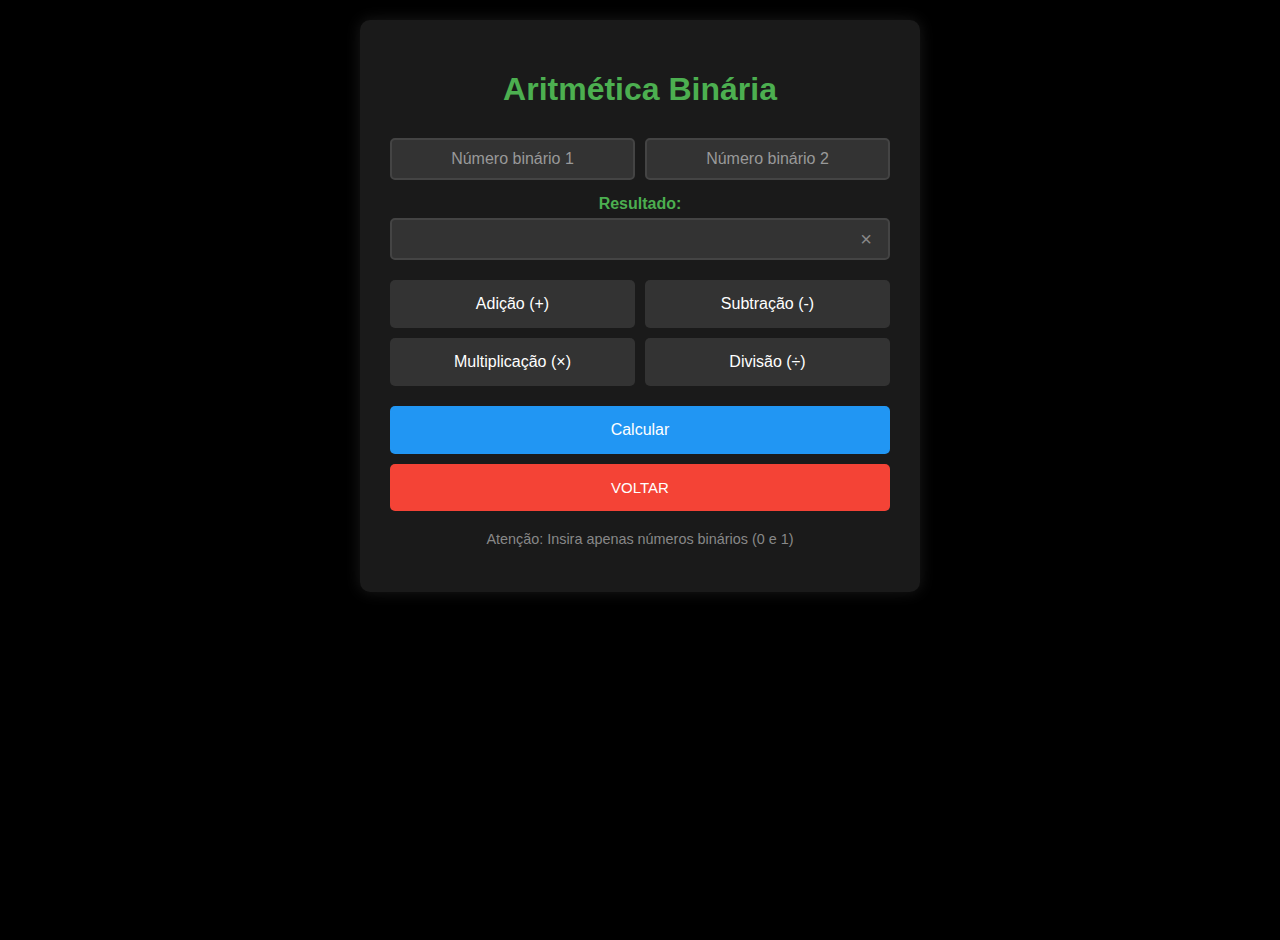
<file: aritmetica/aritmetica.html>
<!DOCTYPE html>
<html lang="pt-br">

<head>
  <meta charset="UTF-8">
  <meta name="viewport" content="width=device-width, initial-scale=1.0">
  <title>Aritmética Binária</title>
  <link rel="stylesheet" href="aritmetica.css">
</head>

<body>
  <div class="container">
    <h1>Aritmética Binária</h1>

    <div class="input-group">
      <input type="text" class="input-number" id="binary1" placeholder="Número binário 1" autocomplete="off">
      <input type="text" class="input-number" id="binary2" placeholder="Número binário 2" autocomplete="off">
    </div>

    <div class="result-container">
      <label for="result">Resultado:</label>
      <div class="result-wrapper">
        <input type="text" id="result" readonly autocomplete="off">
        <button id="clear-result" class="clear-btn">×</button>
      </div>
    </div>

    <div class="operations">
      <button class="operation-btn" data-operation="add">Adição (+)</button>
      <button class="operation-btn" data-operation="sub">Subtração (-)</button>
      <button class="operation-btn" data-operation="mul">Multiplicação (×)</button>
      <button class="operation-btn" data-operation="div">Divisão (÷)</button>
    </div>

    <div class="action-buttons">
      <button class="calculate-btn" id="calculate">Calcular</button>
      <a href="https://rafaelpg1.github.io/ARQUITETURA/" class="back-btn">VOLTAR</a>
    </div>

    <p class="warning">Atenção: Insira apenas números binários (0 e 1)</p>
  </div>

  <script src="aritmetica.js"></script>
</body>

</html>
</file>
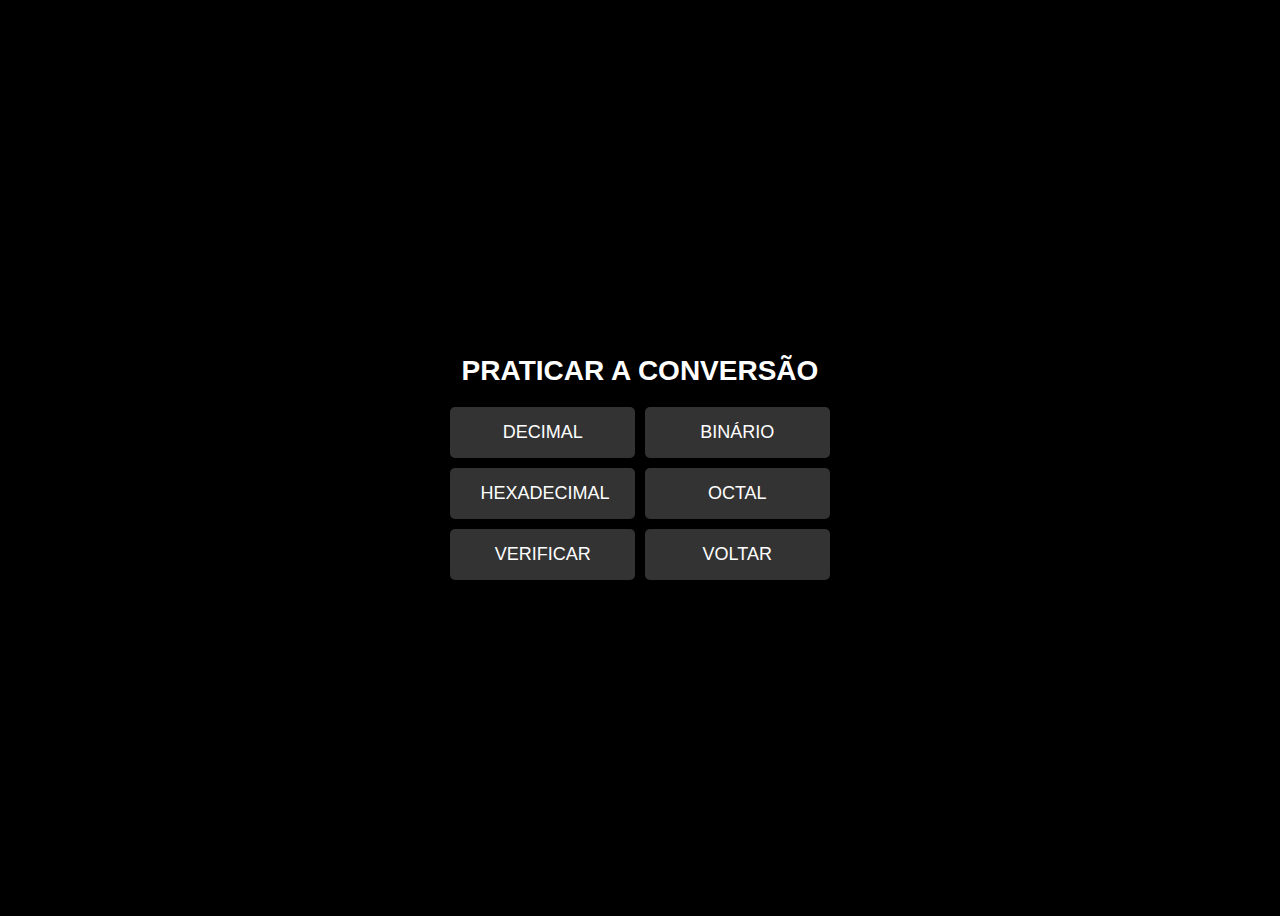
<file: bases numericas/bases.html>
<!DOCTYPE html>
<html lang="pt-BR">

<head>
    <meta charset="UTF-8">
    <meta name="viewport" content="width=device-width, initial-scale=1.0">
    <title>PRATICAR A CONVERSÃO</title>
    <link rel="stylesheet" href="bases.css">
</head>

<body>
    <h1>PRATICAR A CONVERSÃO</h1>
    <div class="container">
        <div class="row">
            <a href="./decimal/decimal.html" class="btn">DECIMAL</a>
            <a href="./binario/binario.html" class="btn">BINÁRIO</a>
        </div>
        <div class="row">
            <a href="./hexadecimal/hexadecimal.html" class="btn">HEXADECIMAL</a>
            <a href="./octal/octal.html" class="btn">OCTAL</a>
        </div>
        <div class="row">
            <a href="https://conversor-de-base-numerica.vercel.app/" target="_blank" class="btn">VERIFICAR</a>
            <a href="https://rafaelpg1.github.io/ARQUITETURA/" class="btn">VOLTAR</a>
        </div>
    </div>
</body>

</html>
</file>
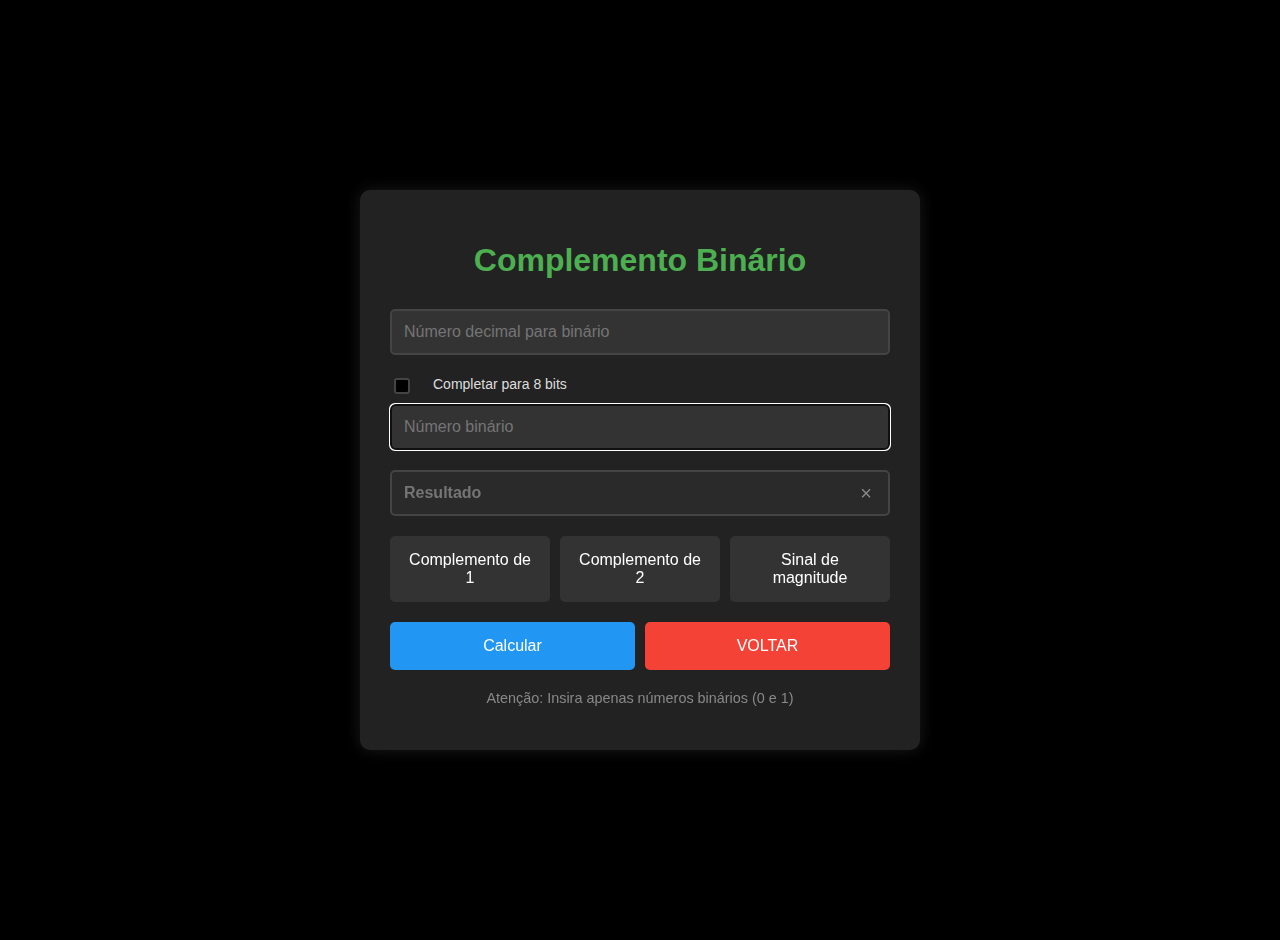
<file: complemento/complemento.html>
<!DOCTYPE html>
<html lang="pt-br">

<head>
  <meta charset="UTF-8">
  <meta name="viewport" content="width=device-width, initial-scale=1.0">
  <title>Complemento Binário</title>
  <link rel="stylesheet" href="complemento.css">
</head>

<body>
  <div class="container">
    <h1>Complemento Binário</h1>

    <!-- Nova caixa de texto para decimal -->
    <div class="input-group">
      <input type="text" class="input-number" id="decimalInput" placeholder="Número decimal para binário"
        autocomplete="off">
    </div>

<div class="input-group">
  <div class="checkbox-container">
    <input type="checkbox" id="padTo8Bits" class="custom-checkbox">
    <label for="padTo8Bits" class="checkbox-label">Completar para 8 bits</label>

<div class="sign-options" id="signOptions" style="display: none;">
  <input type="radio" id="positiveSign" name="sign" class="custom-radio">
  <label for="positiveSign" class="checkbox-label">Positivo</label>

  <input type="radio" id="negativeSign" name="sign" class="custom-radio">
  <label for="negativeSign" class="checkbox-label">Negativo</label>
</div>

  </div>
  <input type="text" class="input-number" id="binaryInput" placeholder="Número binário" autocomplete="off">
</div>

    <div class="result-container">
      <input type="text" id="result" placeholder="Resultado" readonly>
      <button id="clear-btn" class="clear-btn">×</button>
    </div>

    <div class="operations">
      <button class="operation-btn" data-operation="complemento1">Complemento de 1</button>
      <button class="operation-btn" data-operation="complemento2">Complemento de 2</button>
      <button class="operation-btn" data-operation="sinalMagnitude">Sinal de magnitude</button>
    </div>

    <div class="action-buttons">
      <button class="calculate-btn" id="calculate">Calcular</button>
      <a href="https://rafaelpg1.github.io/ARQUITETURA/" class="back-btn">VOLTAR</a>
    </div>

    <p class="warning">Atenção: Insira apenas números binários (0 e 1)</p>
  </div>

  <script src="complemento.js"></script>
</body>

</html>
</file>
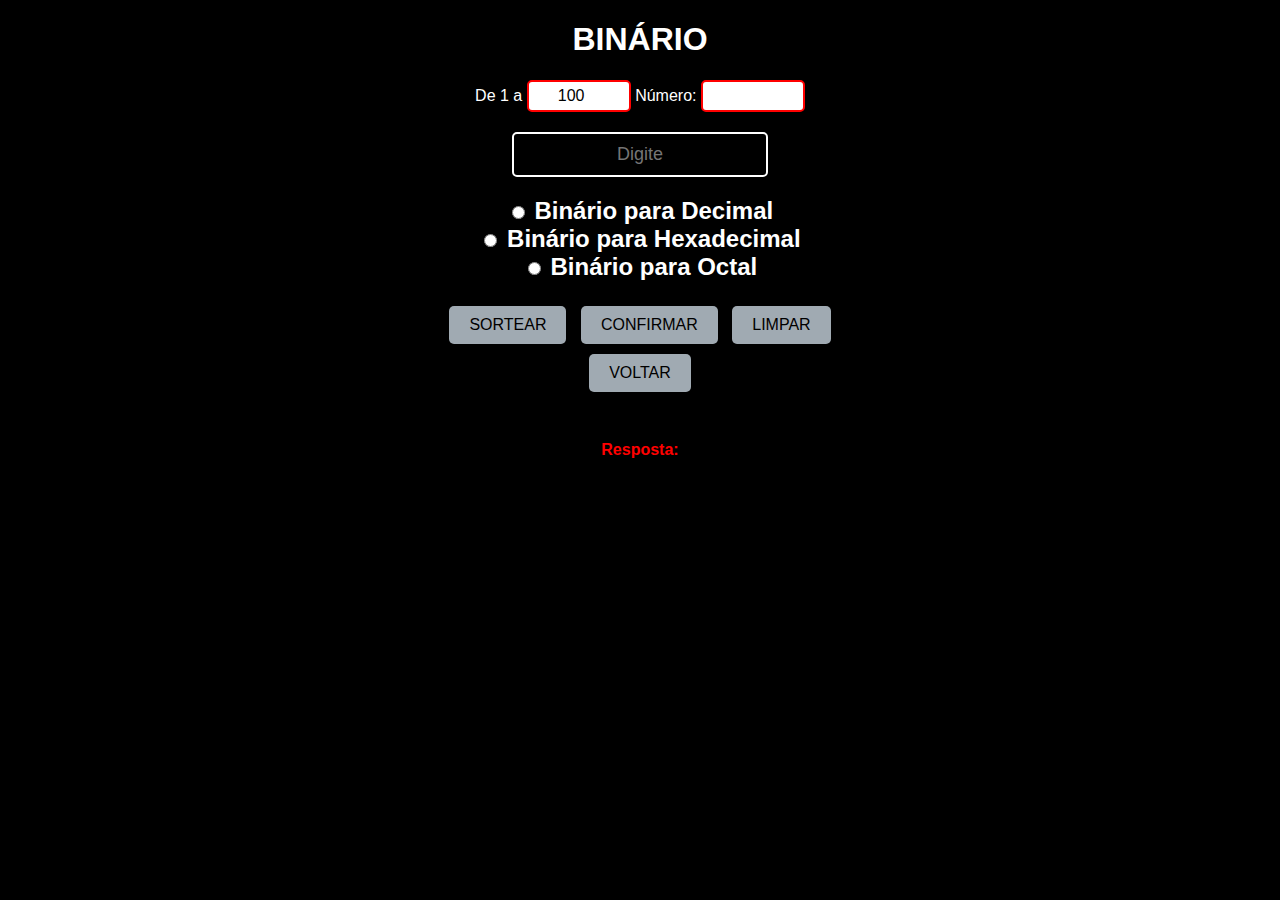
<file: bases numericas/binario/binario.html>
<!DOCTYPE html>
<html lang="pt-BR">

<head>
  <meta charset="UTF-8">
  <meta name="viewport" content="width=device-width, initial-scale=1.0">
  <title>BINÁRIO</title>
  <link rel="stylesheet" href="binario.css">
</head>

<body>
  <h1>BINÁRIO</h1>

  <div class="input-container">
    <label>De 1 a <input type="number" id="max-number" class="small-input" value="100" autocomplete="off"></label>
<label>Número: <input type="text" id="result" class="small-input" value="" autocomplete="off"></label>

  <!-- Caixa de texto abaixo do título -->
<input type="text" id="input-number" placeholder="Digite" autocomplete="off" autocorrect="off" spellcheck="false">


  <h2 class="left-header">
    <label>
      <input type="radio" class="checkbox" name="checkbox" value="Decimal">
      Binário para Decimal
    </label><br>
    <label>
      <input type="radio" class="checkbox" name="checkbox" value="hexadecimal">
      Binário para Hexadecimal
    </label><br>
    <label>
      <input type="radio" class="checkbox" name="checkbox" value="octal">
      Binário para Octal
    </label><br>
  </h2>

  <div class="container">
    <button onclick="sortearNumero()">SORTEAR</button>
    <button onclick="confirmarNumero()">CONFIRMAR</button>
    <button id="limpar-btn" onclick="Apagartudo()">LIMPAR</button>
    <br> <a href="../bases.html" class="btn">VOLTAR</a>
  </div>

  <div id="long-division"></div> <!-- Aqui será desenhada a divisão -->

  <script src="binario.js"></script>
</body>

</html>
</file>
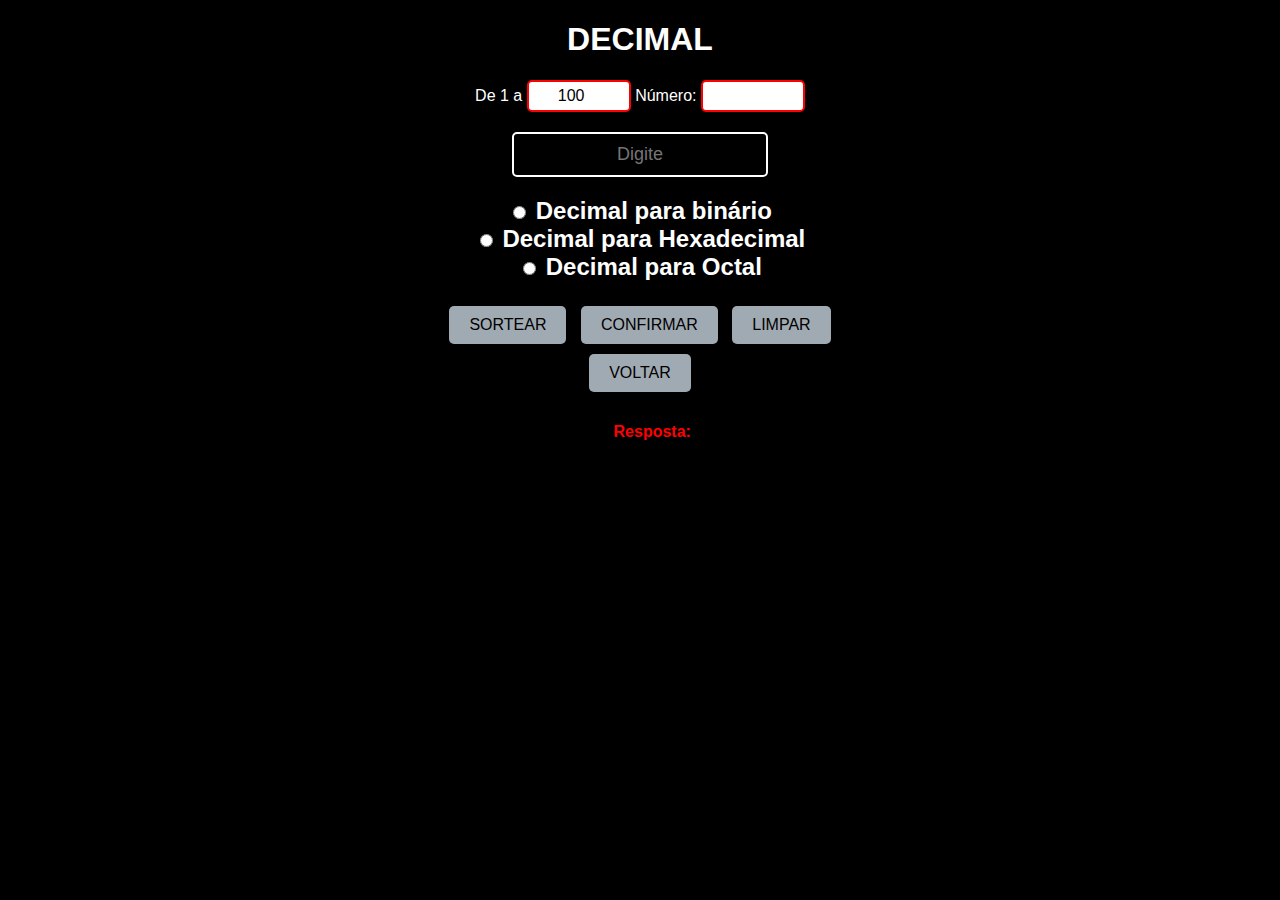
<file: bases numericas/decimal/decimal.html>
<!DOCTYPE html>
<html lang="pt-BR">

<head>
  <meta charset="UTF-8">
  <meta name="viewport" content="width=device-width, initial-scale=1.0">
  <title>Decimal</title>
  <link rel="stylesheet" href="decimal.css">
</head>

<body>
  <h1>DECIMAL</h1>

  <div class="input-container">
    <label>De 1 a <input type="number" id="max-number" class="small-input" value="100"></label>
    <label>Número: <input type="text" id="result" class="small-input" autocomplete="off"></label>
  </div>

  <!-- Caixa de texto abaixo do título -->
<input type="text" id="input-number" placeholder="Digite" autocomplete="off" autocorrect="off" spellcheck="false">

  
  <h2 class="left-header">
    <label>
      <input type="radio" class="checkbox" name="checkbox" value="binario">
      Decimal para binário
    </label><br>
    <label>
      <input type="radio" class="checkbox" name="checkbox" value="hexadecimal">
      Decimal para Hexadecimal
    </label><br>
    <label>
      <input type="radio" class="checkbox" name="checkbox" value="octal">
      Decimal para Octal
    </label><br>
  </h2>

  <div class="container">
    <button onclick="sortearNumero()">SORTEAR</button>
    <button onclick="confirmarNumero()">CONFIRMAR</button>
    <button onclick="Apagartudo()">LIMPAR</button>
    <br> <a href="../bases.html" class="btn">VOLTAR</a>
  </div>

  <div id="long-division"></div> <!-- Aqui será desenhada a divisão -->

  <script src="decimal.js"></script>
</body>

</html>
</file>
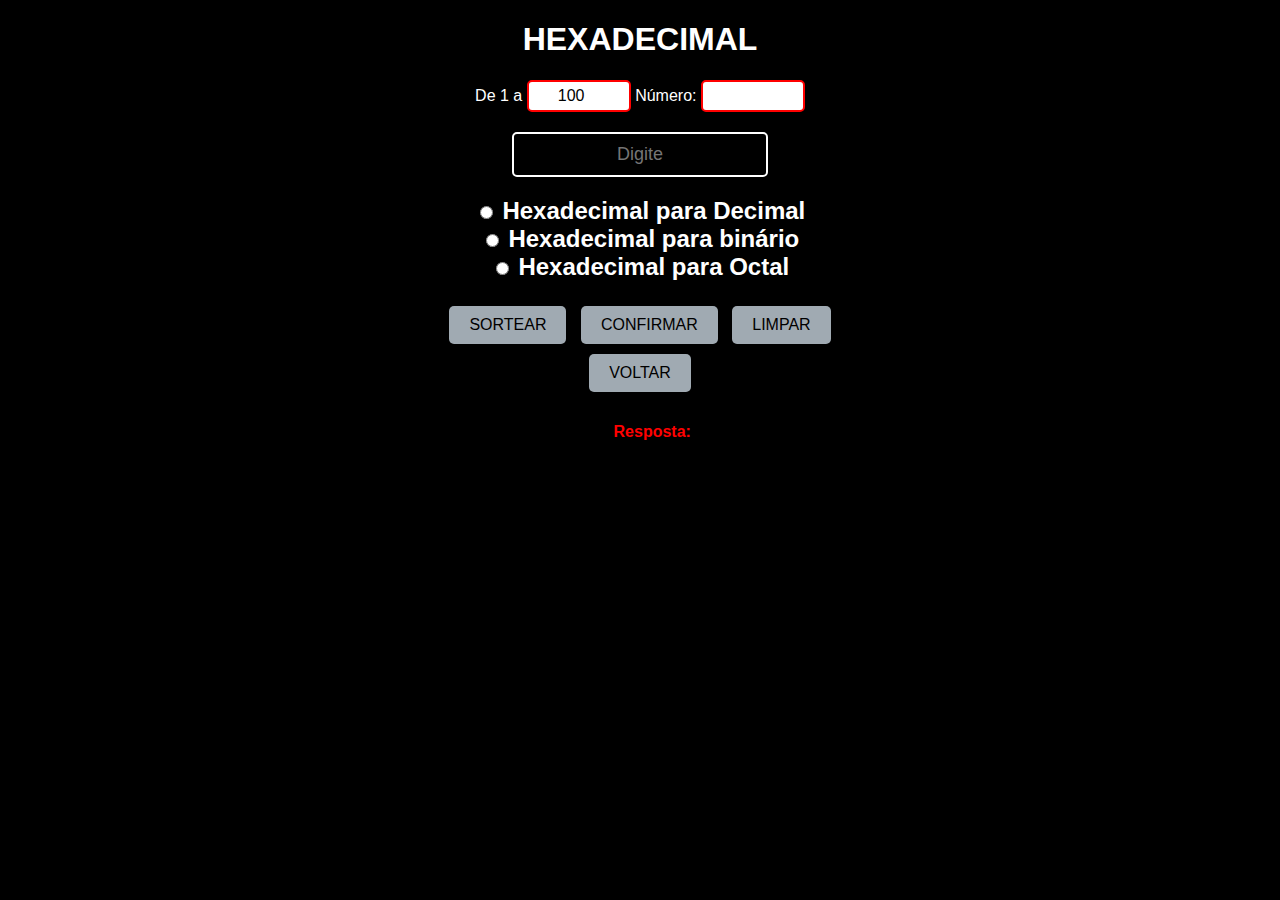
<file: bases numericas/hexadecimal/hexadecimal.html>
<!DOCTYPE html>
<html lang="pt-BR">

<head>
  <meta charset="UTF-8">
  <meta name="viewport" content="width=device-width, initial-scale=1.0">
  <title>HEXADECIMAL</title>
  <link rel="stylesheet" href="hexadecimal.css">
</head>

<body>
  <h1>HEXADECIMAL</h1>

  <div class="input-container">
    <label>De 1 a <input type="number" id="max-number" class="small-input" value="100"></label>
    <label>Número: <input type="text" id="result" class="small-input" autocomplete="off"></label>
  </div>

  <!-- Caixa de texto abaixo do título -->
  <input type="text" id="input-number" placeholder="Digite" autocomplete="off" autocorrect="off" spellcheck="false">


  <h2 class="left-header">
    <label>
      <input type="radio" class="checkbox" name="checkbox" value="Decimal">
      Hexadecimal para Decimal
    </label><br>
    <label>
      <input type="radio" class="checkbox" name="checkbox" value="Binario">
      Hexadecimal para binário
    </label><br>
    <label>
      <input type="radio" class="checkbox" name="checkbox" value="Octal">
      Hexadecimal para Octal
    </label><br>
  </h2>

  <div class="container">
    <button onclick="sortearNumero()">SORTEAR</button>
    <button onclick="confirmarNumero()">CONFIRMAR</button>
    <button id="limpar-btn" onclick="Apagartudo()">LIMPAR</button>
    <br> <a href="../bases.html" class="btn">VOLTAR</a>
    </div>


  <div id="long-division"></div> <!-- Aqui será desenhada a divisão -->

  <script src="hexadecimal.js"></script>
</body>

</html>
</file>
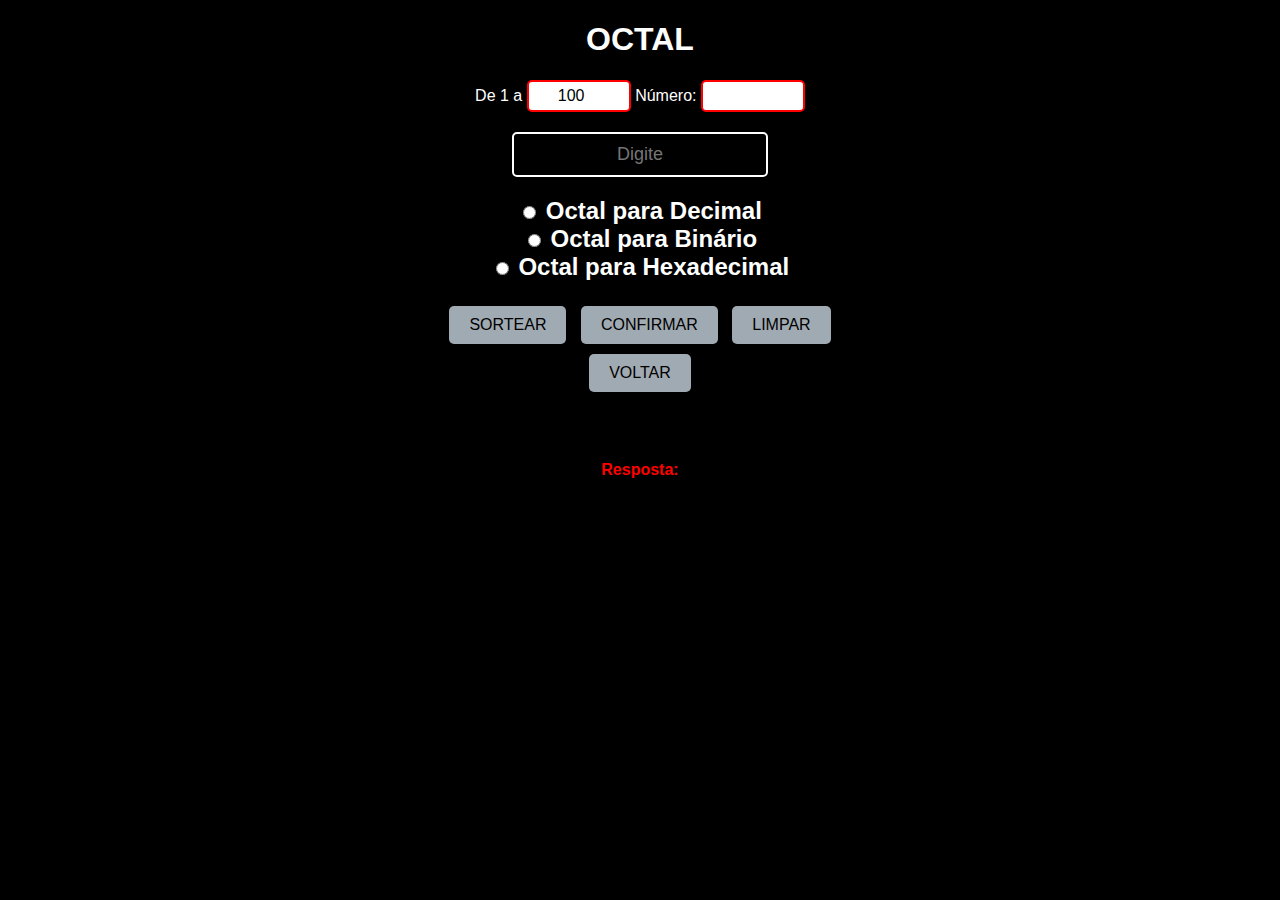
<file: bases numericas/octal/octal.html>
<!DOCTYPE html>
<html lang="pt-BR">

<head>
  <meta charset="UTF-8">
  <meta name="viewport" content="width=device-width, initial-scale=1.0">
  <title>OCTAL</title>
  <link rel="stylesheet" href="octal.css">
</head>

<body>
  <h1>OCTAL</h1>

  <div class="input-container">
    <label>De 1 a <input type="number" id="max-number" class="small-input" value="100"></label>
    <label>Número: <input type="text" id="result" class="small-input" autocomplete="off"></label>
  </div>

  <!-- Caixa de texto abaixo do título -->
  <input type="text" id="input-number" placeholder="Digite" autocomplete="off" autocorrect="off" spellcheck="false">


  <h2 class="left-header">
    <label>
      <input type="radio" class="checkbox" name="checkbox" value="Decimal">
      Octal para Decimal
    </label><br>
    <label>
      <input type="radio" class="checkbox" name="checkbox" value="Binario">
      Octal para Binário
    </label><br>
    <label>
      <input type="radio" class="checkbox" name="checkbox" value="Hexadecimal">
      Octal para Hexadecimal
    </label><br>

  </h2>

  <div class="container">
    <button onclick="sortearNumero()">SORTEAR</button>
    <button onclick="confirmarNumero()">CONFIRMAR</button>
    <button onclick="Apagartudo()">LIMPAR</button>
    <br> <a href="../bases.html" class="btn">VOLTAR</a>
  </div>


  <div id="long-division"></div> <!-- Aqui será desenhada a divisão -->

  <script src="octal.js"></script>
</body>

</html>
</file>
<file: aritmetica/aritmetica.css>
body {
    font-family: Arial, sans-serif;
    display: flex;
    flex-direction: column;
    align-items: center;
    background-color: #000000;
    color: #ffffff;
    min-height: 100vh;
    margin: 0;
    padding: 20px;
}

.container {
    background-color: #1a1a1a;
    padding: 30px;
    border-radius: 10px;
    box-shadow: 0 0 15px rgba(255,255,255,0.1);
    max-width: 500px;
    width: 100%;
}

h1 {
    color: #4CAF50;
    text-align: center;
    margin-bottom: 30px;
}

.input-group {
    display: flex;
    gap: 10px;
    margin-bottom: 15px;
}

.input-number {
    flex: 1;
    padding: 10px;
    font-size: 16px;
    border: 2px solid #444444;
    border-radius: 5px;
    text-align: center;
    background-color: #333333;
    color: #ffffff;
}

/* Estilo para o container do resultado */
.result-wrapper {
    position: relative;
    width: 100%;
}

/* Botão de limpar */
.clear-btn {
    position: absolute;
    right: 10px;
    top: 50%;
    transform: translateY(-50%);
    background: none;
    border: none;
    color: #888;
    font-size: 20px;
    cursor: pointer;
    padding: 0 8px;
    transition: color 0.3s;
}



/* Ajuste no input de resultado */
#result {
  padding-right: 30px; /* Espaço para o botão */
    width: 100%;
    box-sizing: border-box;
}

.result-container {
    width: 100%;
    margin-bottom: 20px;
}

.result-container label {
    display: block;
    margin-bottom: 5px;
    font-weight: bold;
    text-align: center;
    color: #4CAF50;
}

#result {
    width: 100%;
    padding: 10px;
    font-size: 16px;
    border: 2px solid #444444;
    border-radius: 5px;
    text-align: center;
    background-color: #333333;
    color: #ffffff;
}

.operations {
    display: grid;
    grid-template-columns: repeat(2, 1fr);
    gap: 10px;
    margin: 20px 0;
}

.operation-btn {
    padding: 15px;
    font-size: 16px;
    border: none;
    border-radius: 5px;
    background-color: #333333;
    color: #ffffff;
    cursor: pointer;
    transition: all 0.3s ease;
}

.operation-btn:hover {
    background-color: #404040;
}

.operation-btn.active {
    background-color: #4CAF50;
    color: white;
}

.calculate-btn {
    width: 100%;
    padding: 15px;
    font-size: 16px;
    background-color: #2196F3;
    color: white;
    border: none;
    border-radius: 5px;
    cursor: pointer;
    transition: background-color 0.3s ease;
}

.back-btn {
    display: inline-block;
    width: 94%;
    padding: 15px;
    margin-top: 10px;
    background-color: #f44336;
    color: white;
    text-align: center;
    text-decoration: none;
    border-radius: 5px;
    font-size: 15px;
    transition: background-color 0.3s;
}

.back-btn:hover {
    background-color: #d32f2f;
}

.calculate-btn:hover {
    background-color: #1976D2;
}

.warning {
    color: #888888;
    text-align: center;
    margin-top: 20px;
    font-size: 0.9em;
}

::placeholder {
    color: #999999;
    opacity: 1;
}
</file>
<file: bases numericas/bases.css>
body {
    background-color: black;
    color: white;
    font-family: Arial, sans-serif;
    text-align: center;
    height: 100vh;
    display: flex;
    flex-direction: column;
    justify-content: center;
    align-items: center;
}

h1 {
    font-size: 28px;
    margin-bottom: 20px;
}

.container {
    display: flex;
    flex-direction: column;
    gap: 10px;
}

.row {
    display: flex;
    gap: 10px;
}

.btn {
    display: inline-block;
    background-color: #333;
    color: white;
    border: none;
    padding: 15px 30px;
    font-size: 18px;
    cursor: pointer;
    border-radius: 5px;
    transition: 0.3s;
    text-decoration: none;
    text-align: center;
    margin: 0px;
    flex: 1; /* Faz os botões ocuparem o mesmo espaço */
    min-width: 120px; /* Largura mínima para manter consistência */
}

.btn:hover {
    background-color: #555;
}

/* Adicional para garantir que os links não fiquem sublinhados */
.btn:link,
.btn:visited {
    text-decoration: none;
}

nav {
    color: white;
    padding-top: 40px;
    padding-bottom: 10px;
    font-size: 15px;
}

l {
    color: #c5cedb;
    font-size: 12px;
    margin: 0px;
}

a {
    color: white;
    text-decoration: none;
}

a:hover {
    color: gray;
    text-decoration: underline;
}
</file>
<file: complemento/complemento.css>
body {
  font-family: Arial, sans-serif;
  display: flex;
  justify-content: center;
  align-items: center;
  background-color: #000;
  color: #fff;
  min-height: 100vh;
  margin: 0;
  padding: 20px;
}

.container {
  background-color: #222;
  padding: 30px;
  border-radius: 10px;
  box-shadow: 0 0 15px rgba(255, 255, 255, 0.1);
  max-width: 500px;
  width: 100%;
}

h1 {
  color: #4caf50;
  text-align: center;
  margin-bottom: 30px;
}

.input-group {
  margin-bottom: 20px;
}

.checkbox-container {
  display: flex;
  align-items: center;
  margin-bottom: 10px; /* Alterado para 10px conforme solicitado */
}

.custom-checkbox {
  -webkit-appearance: none;
  -moz-appearance: none;
  appearance: none;
  width: 16px;
  height: 16px;
  background-color: #000;
  border: 2px solid #444;
  border-radius: 3px;
  cursor: pointer;
  position: relative;
  outline: none;
  margin-right: 8px;
  margin-bottom: 0; /* Garante que a margem fique apenas no container */
}

.custom-checkbox:checked {
  background-color: #4CAF50;
  border-color: #4CAF50;
}

.custom-checkbox:checked::after {
  content: "✓";
  position: absolute;
  color: white;
  font-size: 12px;
  top: 50%;
  left: 50%;
  transform: translate(-50%, -50%);
}

.checkbox-label {
  color: #ddd;
  font-size: 14px;
  cursor: pointer;
}

.input-number, #result {
  padding: 12px;
  font-size: 16px;
  border: 2px solid #444;
  border-radius: 5px;
  background-color: #333;
  color: #fff;
  width: 100%;
  box-sizing: border-box;
}

#result {
  background-color: #2a2a2a;
  color: #4caf50;
  font-weight: bold;
}

.result-container {
  position: relative;
  margin-bottom: 20px;
}

.clear-btn {
  position: absolute;
  right: 12px;
  top: 50%;
  transform: translateY(-50%);
  background: none;
  border: none;
  color: #888;
  font-size: 20px;
  cursor: pointer;
  transition: color 0.3s;
}

.clear-btn:hover {
  color: #f44336;
}

.operations {
  display: flex;
  gap: 10px;
  margin-bottom: 20px;

}

.operation-btn {
  flex: 1;
  min-width: 120px; /* Adicionado para garantir tamanho mínimo */
  padding: 15px;
  font-size: 16px;
  border: none;
  border-radius: 5px;
  background-color: #333;
  color: #fff;
  cursor: pointer;
  transition: all 0.3s;
}

.operation-btn.active {
  background-color: #4caf50;
  color: white;
}

.action-buttons {
  display: flex;
  gap: 10px;
  width: 100%;
  margin-bottom: 20px;
}

.calculate-btn, .back-btn {
  flex: 1;
  padding: 15px;
  font-size: 16px;
  border: none;
  border-radius: 5px;
  cursor: pointer;
  transition: background-color 0.3s;
}

.calculate-btn {
  background-color: #2196f3;
  color: white;
}

.back-btn {
  background-color: #f44336;
  color: white;
  text-align: center;
  text-decoration: none;
}

.calculate-btn:hover {
  background-color: #0b7dda;
}

.back-btn:hover {
  background-color: #d32f2f;
}

.warning {
  color: #888;
  text-align: center;
  margin-top: 20px;
  font-size: 0.9em;
}

.checkbox-container {
  display: flex;
  align-items: center;
  margin-bottom: 10px;
  gap: 15px; /* Espaço entre os elementos */
}

.sign-options {
  display: none; /* Inicialmente oculto */
  align-items: center;
  gap: 5px;
  margin-left: 0; /* Removemos a margem esquerda */
}

.sign-options .checkbox-label {
  margin-right: 5px;
  white-space: nowrap; /* Impede quebra de linha */
}

/* Estilo específico para os radio buttons */
.custom-radio {
  -webkit-appearance: none;
  -moz-appearance: none;
  appearance: none;
  width: 16px;
  height: 16px;
  background-color: #000;
  border: 2px solid #444;
  border-radius: 50%;
  cursor: pointer;
  position: relative;
  outline: none;
  margin-right: 5px;
}

.custom-radio:checked {
  background-color: #4CAF50;
  border-color: #4CAF50;
}

.custom-radio:checked::after {
  content: "";
  position: absolute;
  width: 8px;
  height: 8px;
  background-color: white;
  border-radius: 50%;
  top: 50%;
  left: 50%;
  transform: translate(-50%, -50%);
}
</file>
<file: bases numericas/binario/binario.css>
body {
    background-color: black;
    color: white;
    font-family: Arial, sans-serif;
    text-align: center;
}

/* Ajustando o input abaixo do título */
#input-number {
    display: block;
    margin: 20px auto;
    padding: 10px;
    font-size: 18px;
    border: 2px solid white;
    border-radius: 5px;
    text-align: center;
    background-color: black;
    color: white;
}
#long-division {
    font-size: 24px;
    font-family: monospace;
    text-align: left;
    display: inline-block;
    margin-top: 20px;
    padding: 10px;
    white-space: pre; /* Mantém os espaços em branco */
}

.apagar{
    margin: 5px;
    padding: 10px 20px;
    font-size: 16px;
    background-color: #a0aab2;
    color: black;
    border: none;
    cursor: pointer;
    border-radius: 5px;
    transition: 0.3s;
}

.small-input {
    width: 90px;
    padding: 5px;
    text-align: center;
    color: rgb(0, 0, 0);

}

input {
    padding: 10px;
    font-size: 16px;
    border: 2px solid red;
    background-color: white;
    border-radius: 5px;
    text-align: center;
}

.container {
    margin-top: 15px;
}

button {
    margin: 5px;
    padding: 10px 20px;
    font-size: 16px;
    background-color: #a0aab2;
    color: black;
    border: none;
    cursor: pointer;
    border-radius: 5px;
    transition: 0.3s;
}

button:hover {
    background-color: #c1c8d0;
}

.btn {
    display: inline-block; /* Permite definir largura e altura */
    margin: 5px;
    padding: 10px 20px;
    font-size: 16px;
    background-color: #a0aab2;
    color: black;
    border: none;
    cursor: pointer;
    border-radius: 5px;
    transition: 0.3s;
    text-decoration: none; /* Remove o sublinhado */
    text-align: center;
    margin: 5px; /* Espaço entre os botões */
}

.btn:hover {
    background-color: #555;
}

/* Adicional para garantir que os links não fiquem sublinhados */
.btn:link,
.btn:visited {
    text-decoration: none;
}

.blue-text {
    color: blue;
}

.red-text {
    color: red;
}

.green-text {
    color: green;
}
</file>
<file: bases numericas/decimal/decimal.css>
body {
    background-color: black;
    color: white;
    font-family: Arial, sans-serif;
    text-align: center;
}

/* Ajustando o input abaixo do título */
#input-number {
    display: block;
    margin: 20px auto;
    padding: 10px;
    font-size: 18px;
    border: 2px solid white;
    border-radius: 5px;
    text-align: center;
    background-color: black;
    color: white;
}
#long-division {
    font-size: 24px;
    font-family: monospace;
    text-align: left;
    display: inline-block;
    margin-top: 20px;
    padding: 10px;
    white-space: pre; /* Mantém os espaços em branco */
}

.apagar{
    margin: 5px;
    padding: 10px 20px;
    font-size: 16px;
    background-color: #a0aab2;
    color: black;
    border: none;
    cursor: pointer;
    border-radius: 5px;
    transition: 0.3s;
}

.small-input {
    width: 90px;
    padding: 5px;
    text-align: center;
    color: rgb(0, 0, 0);

}

input {
    padding: 10px;
    font-size: 16px;
    border: 2px solid red;
    background-color: white;
    border-radius: 5px;
    text-align: center;
}

.container {
    margin-top: 15px;
}

button {
    margin: 5px;
    padding: 10px 20px;
    font-size: 16px;
    background-color: #a0aab2;
    color: black;
    border: none;
    cursor: pointer;
    border-radius: 5px;
    transition: 0.3s;
}

button:hover {
    background-color: #c1c8d0;
}

.btn {
    display: inline-block; /* Permite definir largura e altura */
    margin: 5px;
    padding: 10px 20px;
    font-size: 16px;
    background-color: #a0aab2;
    color: black;
    border: none;
    cursor: pointer;
    border-radius: 5px;
    transition: 0.3s;
    text-decoration: none; /* Remove o sublinhado */
    text-align: center;
    margin: 5px; /* Espaço entre os botões */
}

.btn:hover {
    background-color: #555;
}

/* Adicional para garantir que os links não fiquem sublinhados */
.btn:link,
.btn:visited {
    text-decoration: none;
}


.blue-text {
    color: blue;
}

.red-text {
    color: red;
}

.green-text {
    color: green;
}
</file>
<file: bases numericas/hexadecimal/hexadecimal.css>
body {
    background-color: black;
    color: white;
    font-family: Arial, sans-serif;
    text-align: center;
}

/* Ajustando o input abaixo do título */
#input-number {
    display: block;
    margin: 20px auto;
    padding: 10px;
    font-size: 18px;
    border: 2px solid white;
    border-radius: 5px;
    text-align: center;
    background-color: black;
    color: white;
}
#long-division {
    font-size: 24px;
    font-family: monospace;
    text-align: left;
    display: inline-block;
    margin-top: 20px;
    padding: 10px;
    white-space: pre; /* Mantém os espaços em branco */
}

.apagar{
    margin: 5px;
    padding: 10px 20px;
    font-size: 16px;
    background-color: #a0aab2;
    color: black;
    border: none;
    cursor: pointer;
    border-radius: 5px;
    transition: 0.3s;
}

.small-input {
    width: 90px;
    padding: 5px;
    text-align: center;
    color: rgb(0, 0, 0);

}

input {
    padding: 10px;
    font-size: 16px;
    border: 2px solid red;
    background-color: white;
    border-radius: 5px;
    text-align: center;
}

.container {
    margin-top: 15px;
}

button {
    margin: 5px;
    padding: 10px 20px;
    font-size: 16px;
    background-color: #a0aab2;
    color: black;
    border: none;
    cursor: pointer;
    border-radius: 5px;
    transition: 0.3s;
}

.btn {
    display: inline-block; /* Permite definir largura e altura */
    margin: 5px;
    padding: 10px 20px;
    font-size: 16px;
    background-color: #a0aab2;
    color: black;
    border: none;
    cursor: pointer;
    border-radius: 5px;
    transition: 0.3s;
    text-decoration: none; /* Remove o sublinhado */
    text-align: center;
    margin: 5px; /* Espaço entre os botões */
}

.btn:hover {
    background-color: #555;
}

/* Adicional para garantir que os links não fiquem sublinhados */
.btn:link,
.btn:visited {
    text-decoration: none;
}

button:hover {
    background-color: #c1c8d0;
}


.blue-text {
    color: blue;
}

.red-text {
    color: red;
}

.green-text {
    color: green;
}
</file>
<file: bases numericas/octal/octal.css>
body {
    background-color: black;
    color: white;
    font-family: Arial, sans-serif;
    text-align: center;
}

/* Ajustando o input abaixo do título */
#input-number {
    display: block;
    margin: 20px auto;
    padding: 10px;
    font-size: 18px;
    border: 2px solid white;
    border-radius: 5px;
    text-align: center;
    background-color: black;
    color: white;
}
#long-division {
    font-size: 24px;
    font-family: monospace;
    text-align: left;
    display: inline-block;
    margin-top: 20px;
    padding: 10px;
    white-space: pre; /* Mantém os espaços em branco */
}

.apagar{
    margin: 5px;
    padding: 10px 20px;
    font-size: 16px;
    background-color: #a0aab2;
    color: black;
    border: none;
    cursor: pointer;
    border-radius: 5px;
    transition: 0.3s;
}

.small-input {
    width: 90px;
    padding: 5px;
    text-align: center;
    color: rgb(0, 0, 0);

}

input {
    padding: 10px;
    font-size: 16px;
    border: 2px solid red;
    background-color: white;
    border-radius: 5px;
    text-align: center;
}

.container {
    margin-top: 15px;
}

button {
    margin: 5px;
    padding: 10px 20px;
    font-size: 16px;
    background-color: #a0aab2;
    color: black;
    border: none;
    cursor: pointer;
    border-radius: 5px;
    transition: 0.3s;
}

button:hover {
    background-color: #c1c8d0;
}

.btn {
    display: inline-block; /* Permite definir largura e altura */
    margin: 5px;
    padding: 10px 20px;
    font-size: 16px;
    background-color: #a0aab2;
    color: black;
    border: none;
    cursor: pointer;
    border-radius: 5px;
    transition: 0.3s;
    text-decoration: none; /* Remove o sublinhado */
    text-align: center;
    margin: 5px; /* Espaço entre os botões */
}

.btn:hover {
    background-color: #555;
}

/* Adicional para garantir que os links não fiquem sublinhados */
.btn:link,
.btn:visited {
    text-decoration: none;
}

.blue-text {
    color: blue;
}

.red-text {
    color: red;
}

.green-text {
    color: green;
}
</file>
